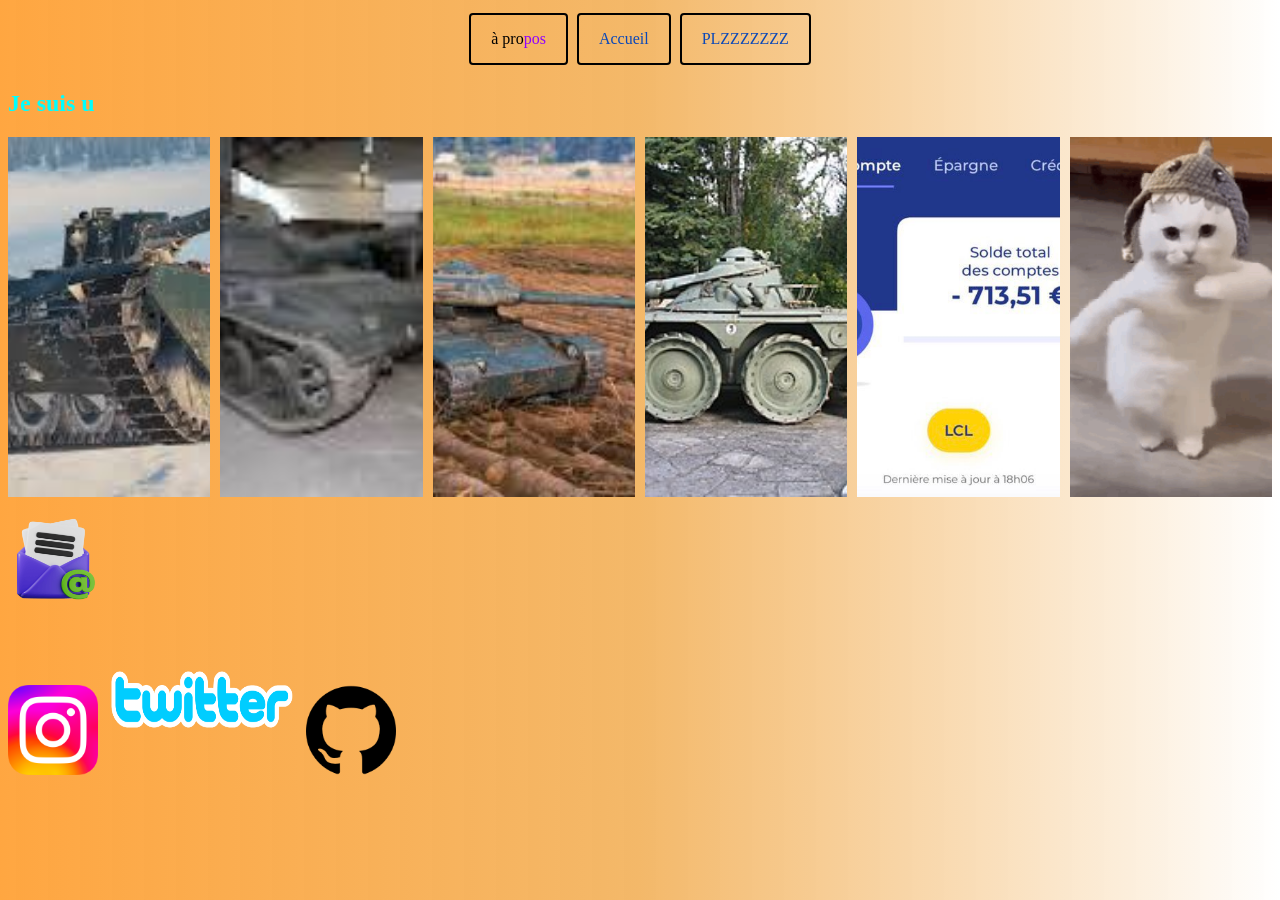
<file: charmle.html>
<!DOCTYPE html>
<!-- Indique au navigateur qu'il s'agit d'un document HTML5 -->
<html lang="fr">
<!-- Le contenu principal de cette page est en francais -->

<head>
    <!-- Informations generales de la page et chargement du style -->
    <!-- Encodage du texte -->
    <meta charset="utf-8">
    <!-- Titre visible dans l'onglet -->
    <title>C'est trop la hess</title>
    <!-- Feuille de style propre a cette page -->
    <link href="styles.css" rel="stylesheet">
    <!-- Optimisation du chargement des polices -->
    <link rel="preconnect" href="https://fonts.googleapis.com">
    <link rel="preconnect" href="https://fonts.gstatic.com" crossorigin>
    <!-- Import des polices Google utilisees dans les styles -->
    <link href="https://fonts.googleapis.com/css2?family=Kalnia+Glaze:wght@100..700&family=Tilt+Neon&display=swap"
        rel="stylesheet">
</head>

<body>
    <!-- Partie visible de la page -->
    <!-- Navigation entre les pages principales et un lien externe -->
    <nav class="nav">
        <!-- Liens internes du site -->
        <a href="l/a-propos.html" class="cta">
            <span class="a-propos">à pro</span><span class="a-propos2">pos</span></a>
        <a href="index.html" class="cta">Accueil</a>
        <!-- Lien externe vers Spotify -->
        <a href="https://www.spotify.com/fr/premium/#plans" class="cta">PLZZZZZZZ</a>

    </nav>
    
        <!-- Contenu principal de la page -->
        <main>
            <!-- Galerie d'images avec effet visuel au survol -->
            <section>
            <!-- Titre principal de cette page -->
            <h1>Je suis u</h1>
            <!-- Le conteneur est gere en grille par le CSS -->
            <div class="conteneur">

                <!-- Chaque bloc fonctionne ainsi :
                     le lien entoure l'image,
                     l'image est visible dans la galerie,
                     l'overlay affiche un texte au survol -->
                <a href="media/charmle75.jpg">
                    <img src="media/charmle75.jpg" alt="l" class="box">
                    <div class="overlay"><span>Voir la photo</span></div>
                </a>

                <a href="media/amx-elc-bis.jpg">
                    <img src="media/amx-elc-bis.jpg" alt="2" class="box">
                    <div class="overlay"><span>Voir la photo</span></div>
                </a>

                <a href="media/elc-even-90.jpg">
                    <img src="media/elc-even-90.jpg" alt="3" class="box">
                    <div class="overlay"><span>Voir la photo</span></div>
                </a>

                <a href="media/Panhard-EBR.JPG">
                    <img src="media/Panhard-EBR.JPG" alt="4" class="box">
                    <div class="overlay"><span>Voir la photo</span></div>
                </a>

                <a href="media/moins.jpg">
                    <img src="media/moins.jpg" alt="5" class="box">
                    <div class="overlay"><span>Vbucks gratuit</span></div>
                </a>

                <a href="media/dance-funny.gif">
                    <img src="media/dance-funny.gif" alt="6" class="box">
                    <div class="overlay"><span>Menace de mort</span></div>
                </a>

            </div>
        </section>
        </main>

    <!-- Pied de page avec email, reseaux et lien GitHub -->
    <footer>
        <!-- Liens de contact et de sortie du site -->
        <p></p>
        <a href="mailto:phung.pascal.fr@gmail.com?subject=Bonne%20ann%C3%A9e%202026"><img
                src="media/colorful-email-icon-with-messages-png.png" width="90" height="90"
                alt="Cliquer ici pour voir mail"></a>

        <br><br>

        <a href="https://www.instagram.com/" title="Cliquez ici"><img src="media/Instagram_logo_2022.svg.png" width="90"
                height="90" alt="Cliquer ici pour voir Instagram"></a>
        <a href="https://www.x.com/" title="Cliquez ici">
            <img src="media/Twitter-Logo-2006.png" width="200" height="150" alt="Cliquer ici pour voir Twitter"></a>

        <a href="https://github.com/O-OPascool/ProjBts" title="github"><img src="media/github.png" width="90"
                height="90" alt="Cliquer pour le code source"></a>

    </footer>
  

</body>
</html>
</file>
<file: styles.css>
@font-face {
    font-family: korean;
    src: url(Korean_Calligraphy.ttf);
}

h1 {
    color: aqua;
}

.mab {
    color: pink;
}

.mab2 {
    color: azure;
}

.a-propos {
    color: black;
}

.a-propos2 {
    color: rgb(144, 0, 255);
}

body {
    background: linear-gradient(0.25turn, #ff8800be, #f1a949d2, #ffffffbe);
}

a.no-underline {
    text-decoration: none;
}

strong.ao2 {
    color: palevioletred;
}

.A2title {
    text-shadow: 2px 2px 2px rgb(236, 95, 95);
    font-family: "Kalnia Glaze", serif;
    /*font-optical-sizing: auto; */
    font-weight: 1000;
    font-style: normal;
    font-variation-settings:
        "wdth" 200;

}

.txt {
    text-align: left;
    font-family: "Tilt Neon", sans-serif;
    /* font-optical-sizing: auto; */
    font-weight: 400;
    font-style: normal;
    font-variation-settings:
        "XROT" 0,
        "YROT" 0;

}

.T1korean {

    text-shadow: 2px 2px 2px rgb(0, 0, 0);
    font-family: "korean";
    /*font-optical-sizing: auto;*/
    font-weight: 400;
    font-style: normal;
    font-variation-settings:
        "wdth" 100;
    color: black;
    font-size: 2em;



}

.T2korean {
    text-shadow: 2px 2px 2px rgb(255, 0, 170);
    font-family: "korean";
    /*font-optical-sizing: auto;*/
    font-weight: 400;
    font-style: normal;
    font-variation-settings:
        "wdth" 100;
    color: rgb(255, 0, 170);
    font-size: 2em;


}

a[title="Cliquez ici"] img:hover {
    opacity: 0.5;
}


img:hover {
    opacity: 0.5;
}

a:hover {
    text-decoration: underline;
    color: plum;
}

.cta:hover {
    text-decoration: none;
    background: linear-gradient(rgb(255, 0, 149), white);
    border-radius: 4px;

}


.cta {
    display: flex;
    width: fit-content;
    text-decoration: none;
    padding: 15px 20px;
    color: rgb(11, 72, 184);
    margin: 5px 2px;
    border-radius: 4px;
    border: 2px solid black;
    list-style: none;


}

.nav {
    display: flex;
    gap: 5px;
    justify-content: center;
    align-items: center;
}

.abb1231 {
    border: none;
    text-decoration: none;
    border-bottom: none;
}
.abb11231 {
    border: none;
    text-decoration: none;
    border-bottom: none;
}

.img {
    align-items: center;
    justify-content: center;
    display: flex;
}

.rmborderbot {
    text-decoration: none;
    border-bottom: none;
}

.p2 {
    display: flex;

    place-items: center;
    flex-wrap: wrap;
    align-items: center;
    justify-items: center;
    align-content: center;
    justify-content: center;
    gap: 16px;
    margin-bottom: 15px;

}

.p3 {
    display: flex;

    place-items: center;
    flex-wrap: wrap;
    align-items: center;
    justify-items: center;
    align-content: center;
    justify-content: center;
    gap: 16px;
    margin-bottom: 15px;

}

.item {
    width: 33.33%;
    display: flex;
}

.conteneur {
    display: grid;
    grid-template-columns: repeat(auto-fit, minmax(150px, 1fr)); 
    gap: 10px;
}

/* On modifie le lien pour qu'il puisse accueillir l'overlay */
.conteneur a {
    display: block; /* Changé de inline-block à block pour bien remplir la cellule grid */
    position: relative; /* CRUCIAL pour l'overlay */
    overflow: hidden;   /* Coupe tout ce qui dépasse (comme un zoom) */
    text-decoration: none; /* Enlever le soulignement du texte */
}

.box {
    display: block;
    width: 100%;
    height: 100%;   /* On force le remplissage */
    object-fit: cover; /* Évite que les tanks soient écrasés */
    transition: transform 0.3s ease; /* Préparation pour un petit effet de zoom */
}

/* La classe Overlay à ajouter */
.overlay {
    position: absolute;
    top: 0;
    left: 0;
    width: auto;
    height: auto;
    background-color: rgba(0, 0, 0, 0.7); /* Le voile sombre */
    
    display: flex;
    justify-content: center;
    align-items: center;
    
    opacity: 0; /* Invisible par défaut */
    transition: opacity 0.3s ease;
}

.overlay span {
    color: white;
    font-family: sans-serif;
    font-weight: bold;
    font-size: 0.9rem;
    text-align: center;
}

/* L'effet au survol */
.conteneur a:hover .overlay {
    opacity: 1; /* Affiche le voile et le texte */
}

.conteneur a:hover .box {
    transform: scale(1.1); /* Petit zoom sur l'image pour le style */
}
</file>
